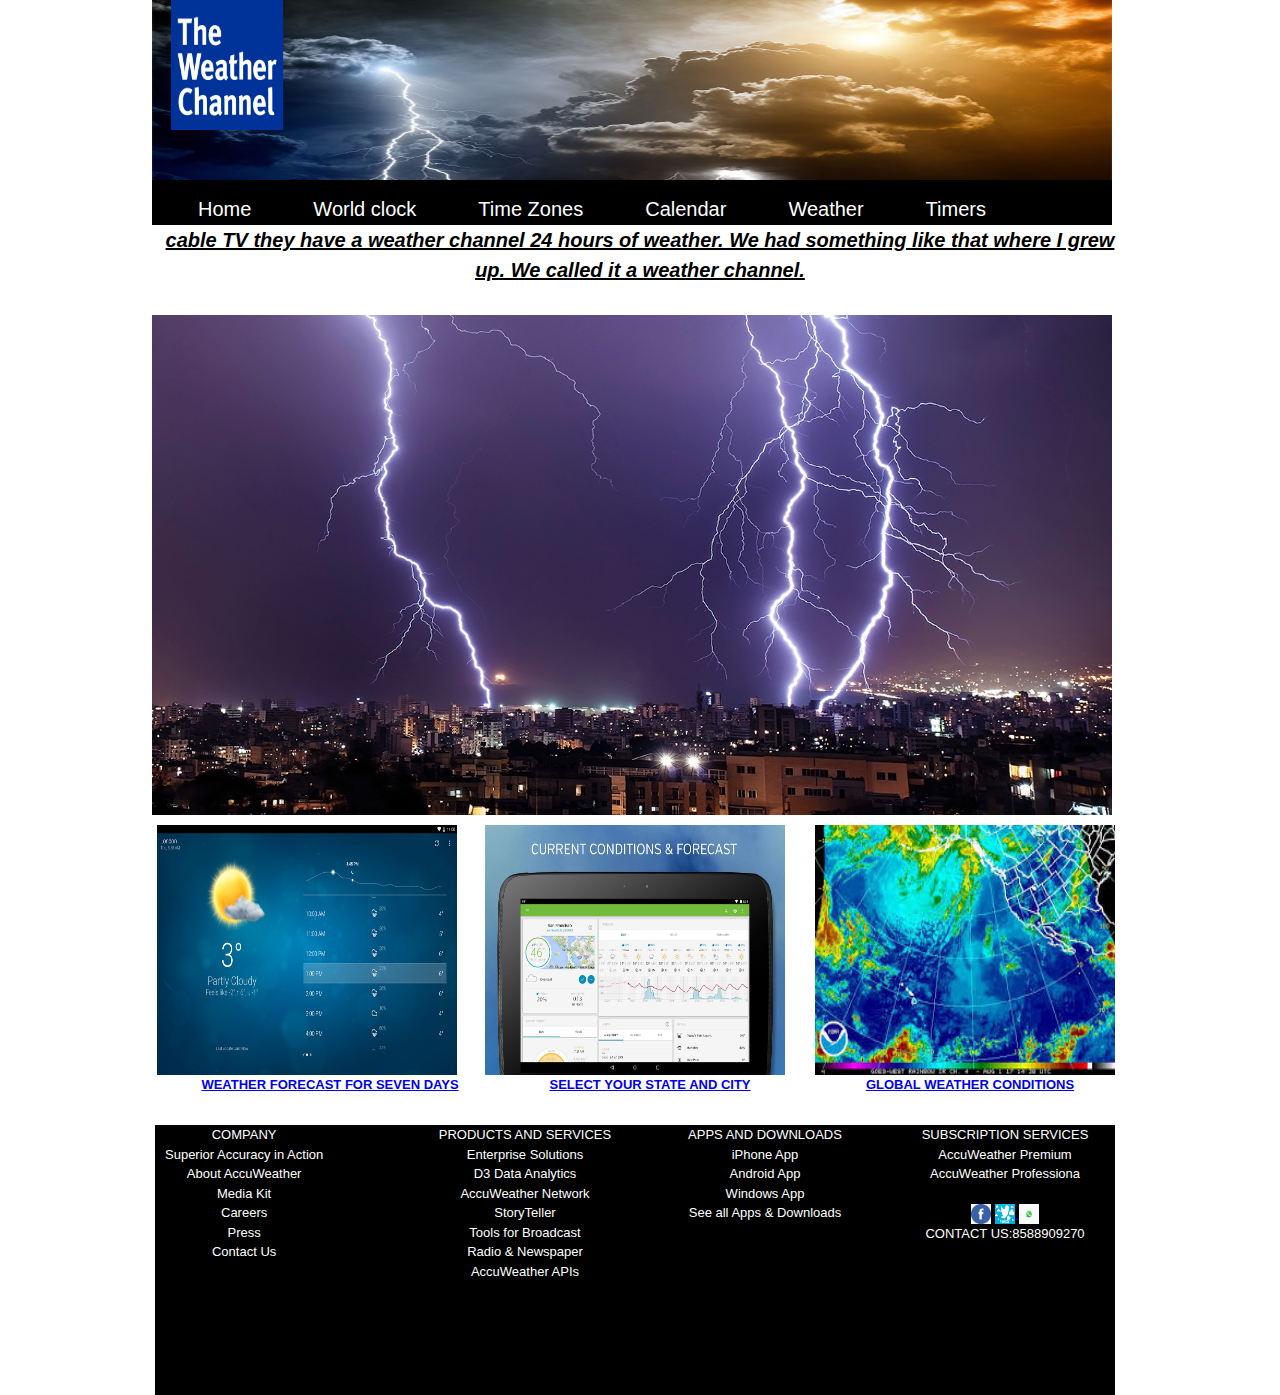
<file: Weather with 960/index.html>
<html>

<head>
    <title> MY WEATHER CHANNEL </title>
    <link rel="stylesheet" href="css/styleee.css" type="text/css" />
    <link rel="stylesheet" href="css/reset.css" type="text/css" />
    <link rel="stylesheet" href="css/text.css" type="text/css" />
    <link rel="stylesheet" href="css/960_12_col.css" type="text/css" />
</head>

<body>
<!-- heading-->
    <div class="container_12">
        <div class="heading">
            <img src="images/240x180_twc_default.png">
        </div>
    </div>
    <!--navigation-->
    <div class="container_12">
        <div class="row">
            <ul>
                <li><a href="html1.html">Home</a></li>
                <li><a href="https://www.timeanddate.com/worldclock/">World clock</a></li>
                <li><a href="https://www.timeanddate.com/time/map/">Time Zones</a></li>
                <li><a href="https://www.timeanddate.com/calendar/">Calendar</a></li>
                <li><a href="weather.html">Weather</a></li>
                <li><a href="">Timers</a></li>
                <li><a href="https://www.online-calculator.com/">Calculators</a></li>
            </ul>
            <br>
            <p><b><u><i>cable TV they have a weather channel 24 hours of weather. We had something like that where I grew up. We called it a weather channel.</i></u></b> </p>
            <br>
            <br>
        </div>
    </div>
    <!--herounit-->
    <div class="container_12">
        <div class="row1">
            <div class="herounit">
            </div>
        </div>
    </div>

    <!--cols-->
    <div class="container_12">
        <div class="col">
            <div class="grid_4">
                <div class="col1">
                    <div class="col11">
                        <a href="http://weathertab.org/lp/3_2steps/?sb=1&source=google&c=in_google_weather">
<img src="images/unnamed.png" >
<br>
<p><b>WEATHER FORECAST FOR SEVEN DAYS</b></p>
</a>
                    </div>
                </div>
            </div>
            <div class="grid_4">
                <div class="col2">
                    <div class="col22">
                        <a href="https://www.currentresults.com/Weather/India/average-annual-temperatures.php">
<img src="images/unnamed.jpg">
<br>
<p><b>SELECT YOUR STATE AND CITY</b> </p>
</a>
                    </div>
                </div>
            </div>
            <div class="grid_4">
                <div class="col3">
                    <div class="col33">
                        <a href="html/weather.html">
<img src="images/ka.jpeg">
<br>
<p><b>GLOBAL WEATHER CONDITIONS</b></p>
</a>
                    </div>
                </div>
            </div>
        </div>
    </div>

    <!--footer-->
    <div class="container_12">
        <div class="footer">
            <div class="grid_3">
                <div class="fot1">
                    <p class=>COMPANY
                        <br> Superior Accuracy in Action
                        <br> About AccuWeather
                        <br> Media Kit
                        <br> Careers
                        <br> Press
                        <br> Contact Us
                        <br>
                    </p>
                </div>
            </div>
            <div class="grid_3">
                <div class="fot2">
                    <p>PRODUCTS AND SERVICES
                        <br> Enterprise Solutions
                        <br> D3 Data Analytics
                        <br> AccuWeather Network
                        <br> StoryTeller
                        <br> Tools for Broadcast
                        <br> Radio & Newspaper
                        <br> AccuWeather APIs
                        <br>
                    </p>
                </div>
            </div>
            <div class="grid_3">
                <div class="fot3">
                    <p>APPS AND DOWNLOADS
                        <br> iPhone App
                        <br> Android App
                        <br> Windows App
                        <br> See all Apps & Downloads
                        <br>
                    </p>
                </div>
            </div>
            <div class="grid_3">
                <div class="fot4">
                    <p>SUBSCRIPTION SERVICES AccuWeather Premium
                        <br> AccuWeather Professiona
                        <br>
                    </p>
                    <a href="https://www.facebook.com/">
    <img src ="images/fb.png"></a>
                    <a href="https://twitter.com/">
    <img src="images/twittercloud.png">
    </a>
                    <a href="www.whatsaap.com">
    <img src="images/w.png">
    </a>
                    <p>CONTACT US:8588909270</p>
                </div>
            </div>
        </div>
    </div>
</body>

</html>
</file>
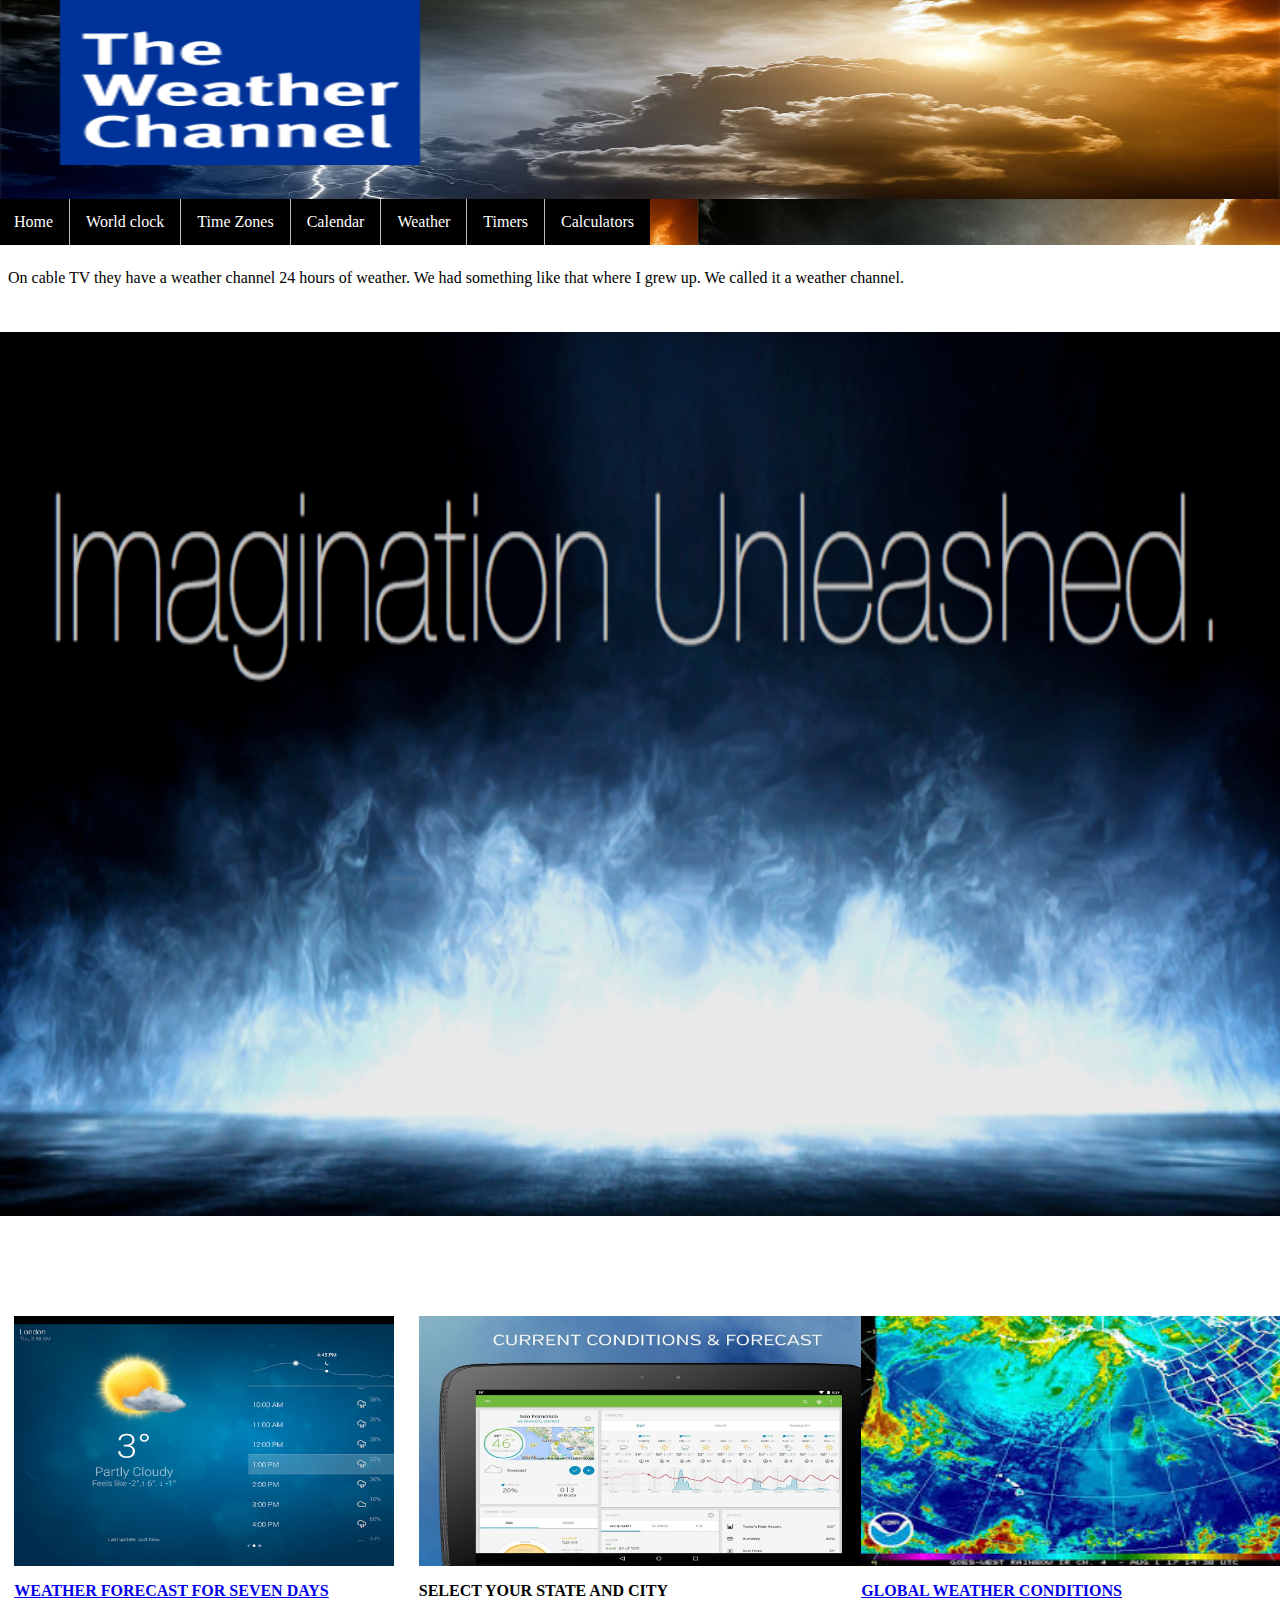
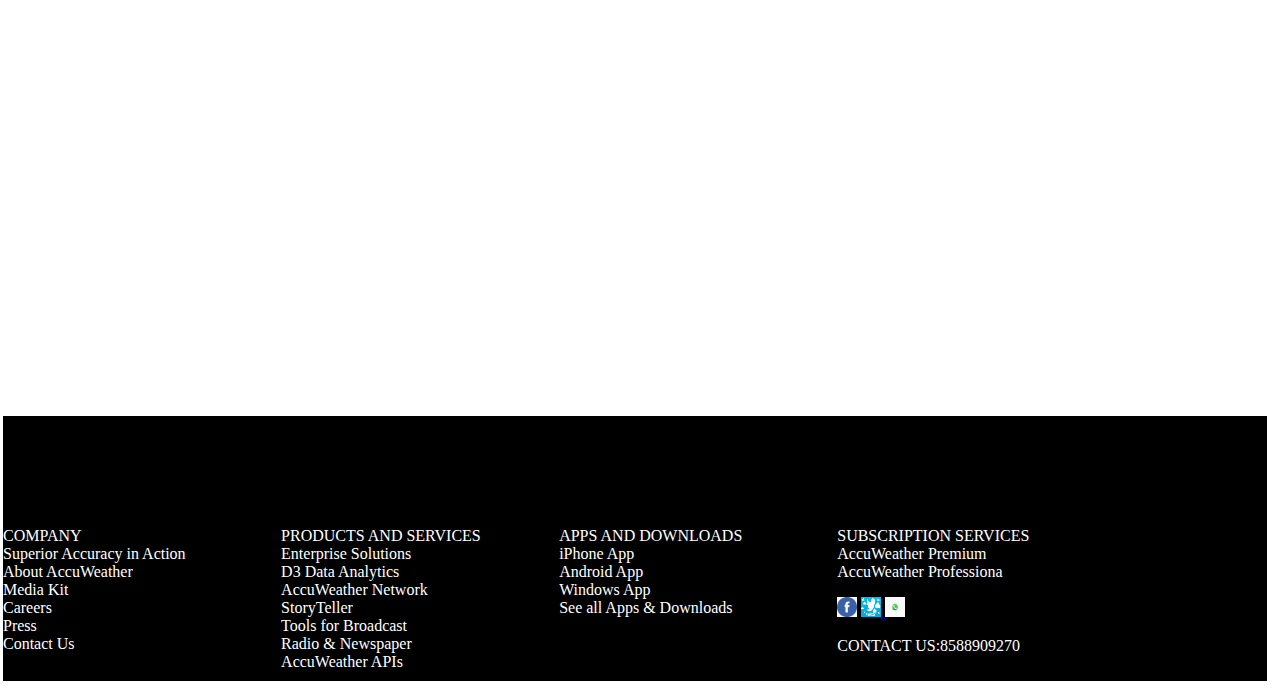
<file: weather without 960/index.html>
<html>

<head>
    <title> MY WEATHER CHANNEL </title>
    <link rel="stylesheet" href="css/style.css" type="text/css" />
</head>

<body>
    <div class="row01">
        <div class="heading">
            <img src="images/240x180_twc_default.png" style="height:80%">
        </div>
    </div>
    <div class="row">
        <div class="list">
            <ul>
                <li><a href="">Home</a></li>
                <li><a href="">World clock</a></li>
                <li><a href="">Time Zones</a></li>
                <li><a href="">Calendar</a></li>
                <li><a href="weather.html">Weather</a></li>
                <li><a href="">Timers</a></li>
                <li><a href="">Calculators</a></li>
            </ul>
            <br>
            <p>On cable TV they have a weather channel 24 hours of weather. We had something like that where I grew up. We called it a weather channel.</p>
            <br>
            <br>
        </div>
    </div>
    <div class="row1">
        <div class="herounit">
        </div>
        <div class="row1">
            <div class="col">
                <div class="col1">
                    <a href="http://weathertab.org/lp/3_2steps/?sb=1&source=google&c=in_google_weather">
                        <img src="images/unnamed.png" >
                        <br>
                        <p><b>WEATHER FORECAST FOR SEVEN DAYS</b></p>
                    </a>
                </div>
                <a href="">
                    <div class="col2">
                        <a href="https://www.currentresults.com/Weather/India/average-annual-temperatures.php">
                            <img src="images/unnamed.jpg">
                        </a>
                        <br>
                        <p><b>SELECT YOUR STATE AND CITY</b> </p>
                    </a>
                </div>
                <div class="col3">
                    <a href="https://www.accuweather.com/en/world-weather">
                        <img src="images/ka.jpeg">
                        <br>
                        <p><b>GLOBAL WEATHER CONDITIONS</b></p>
                    </a>
                </div>
            </div>
        </div>
        <div class="footer">
            <div class="fot1">
                <p>COMPANY
                    <br> Superior Accuracy in Action
                    <br> About AccuWeather
                    <br> Media Kit
                    <br> Careers
                    <br> Press
                    <br> Contact Us
                    <br>
                </div>
                <div class="fot2">
                    <p>PRODUCTS AND SERVICES
                        <br> Enterprise Solutions
                        <br> D3 Data Analytics
                        <br> AccuWeather Network
                        <br> StoryTeller
                        <br> Tools for Broadcast
                        <br> Radio & Newspaper
                        <br> AccuWeather APIs
                        <br>
                    </p>
                </div>
                <div class="fot3">
                    <p>APPS AND DOWNLOADS
                        <br> iPhone App
                        <br> Android App
                        <br> Windows App
                        <br> See all Apps & Downloads
                        <br>
                    </p>
                </div>
                <div class="fot4">
                    <p>SUBSCRIPTION SERVICES AccuWeather Premium
                        <br> AccuWeather Professiona
                        <br>
                    </p>
                    <a href="https://www.facebook.com/">
                        <img src ="images/fb.png"></a>
                        <a href="https://twitter.com/">
                            <img src="images/twittercloud.png">
                        </a>
                        
                        <a href="www.whatsaap.com">
                            <img src="images/w.png">
                        </a>
                        <p>CONTACT US:8588909270</p>
                    </div>
                </div>
            </body>

            </html>
</file>
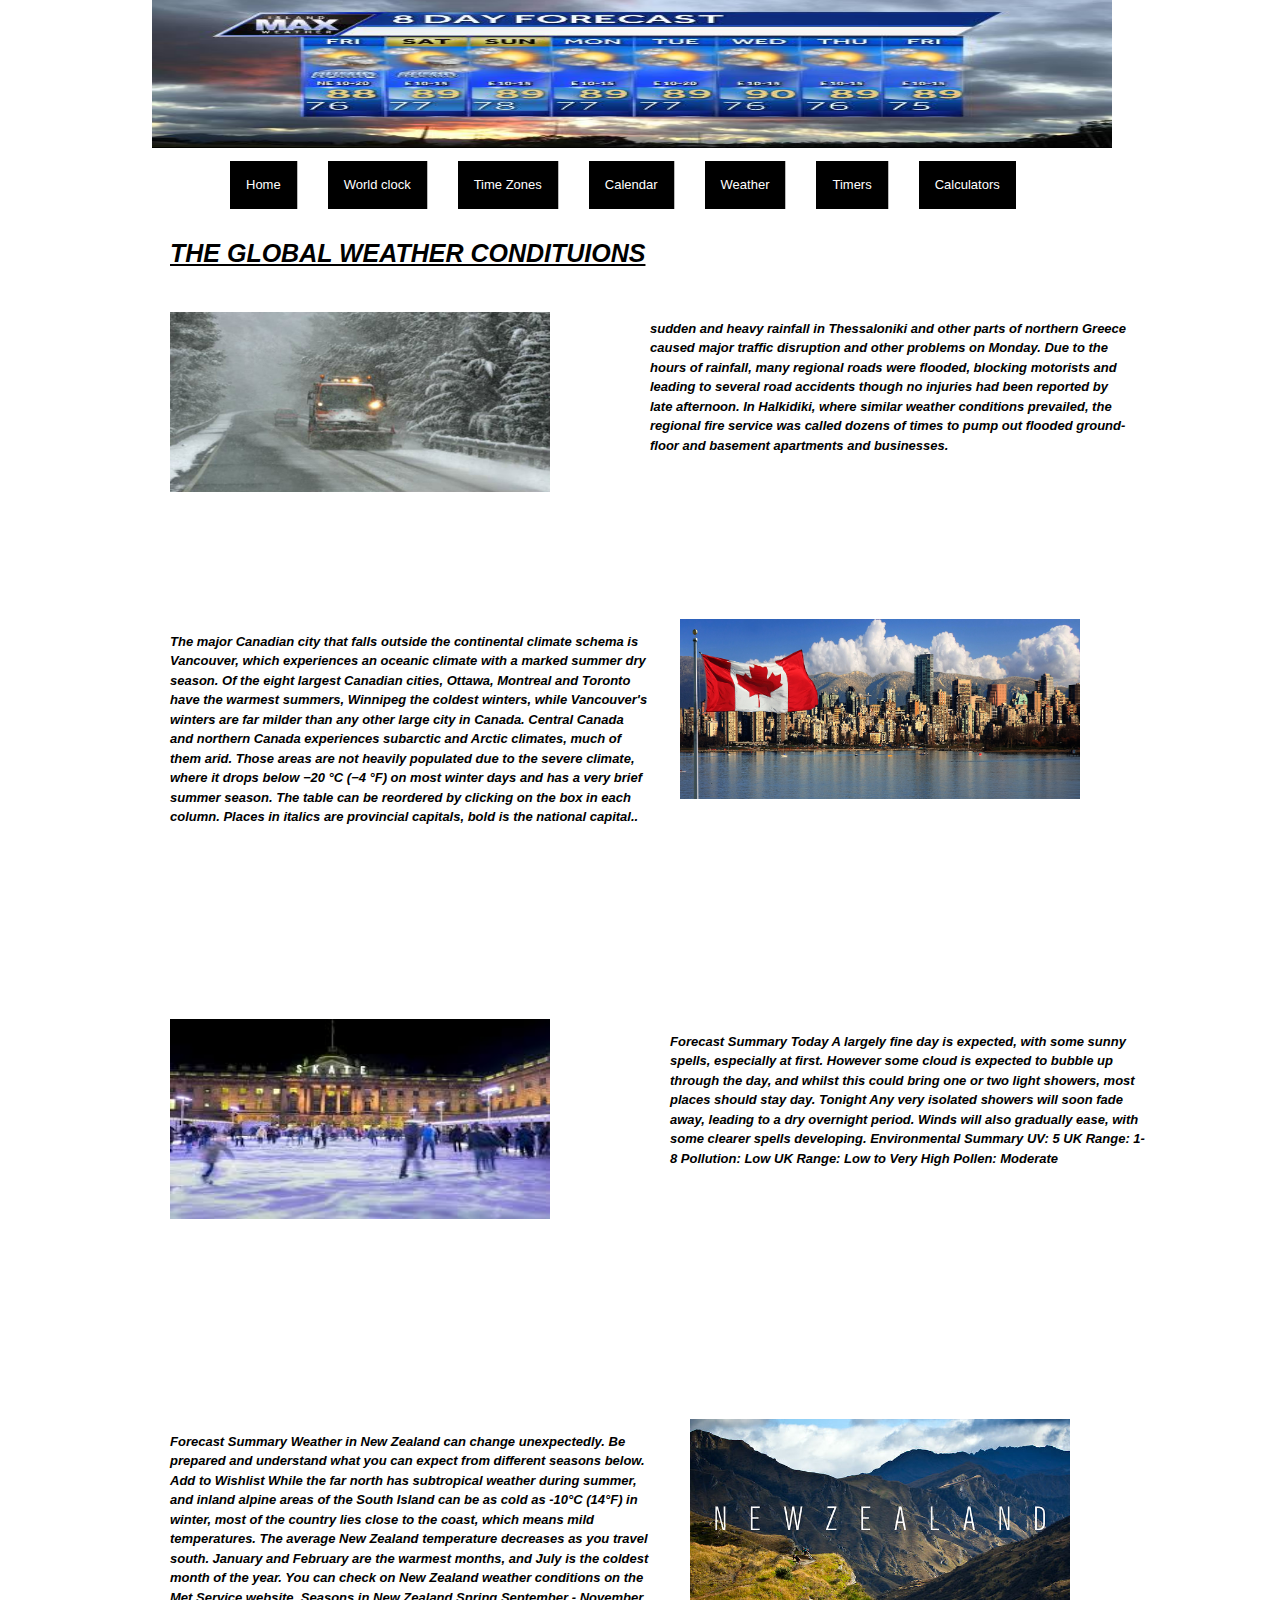
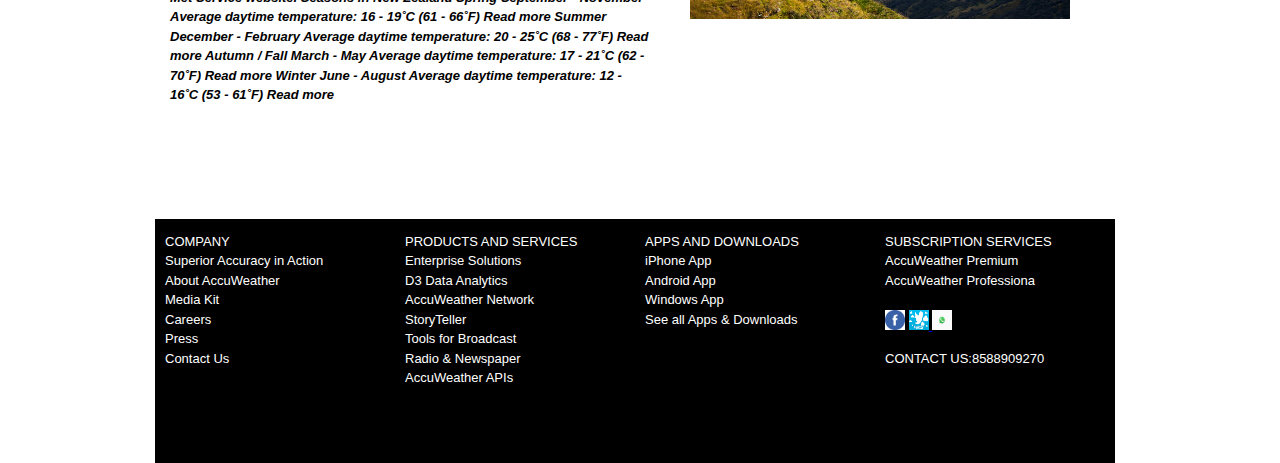
<file: Weather with 960/html/weather.html>
<html>

<head>
  <title> MY WEATHER CHANNEL </title>

  <link rel="stylesheet" href="../css/text.css" type="text/css" />
  <link rel="stylesheet" href="../css/960_12_col.css" type="text/css" />
  <link rel="stylesheet" href="../css/stl.css"/>
</head>

<body>
<!--heading-->
  <div class="container_12">
    <div class="header">
    </div>

    <!--navigation-->
    <div class="container_12">
        <div class="row">
            <ul>
                <li><a href="../index.html">Home</a></li>
                <li><a href="https://www.timeanddate.com/worldclock/">World clock</a></li>
                <li><a href="https://www.timeanddate.com/time/map/">Time Zones</a></li>
                <li><a href="https://www.timeanddate.com/calendar/">Calendar</a></li>
                <li><a href="weather.html">Weather</a></li>
                <li><a href="">Timers</a></li>
                <li><a href="https://www.online-calculator.com/">Calculators</a></li>
            </ul>
        </div>
    </div>
    <!--cols-->
  </div>
  <div class="container_12">
    <div class="col">
      <div class="grid_6">
        <div class="col1">
          <div class="col11">
            <h1>
              <b>
                <u>
                  <i> THE GLOBAL WEATHER CONDITUIONS</i>
                </u>
              </b>
            </h1>
            <br>
            <img src="../images/greece.jpg">
          </div>
        </div>
      </div>
      <div class="grid_6">
        <div class="col2">
          <div class="col22">
            <p>
              <b>
                <i>sudden and heavy rainfall in Thessaloniki and other parts of northern Greece caused major traffic disruption and other problems on Monday.

                  Due to the hours of rainfall, many regional roads were flooded, blocking motorists and leading to several road accidents though no injuries had been reported by late afternoon.

                  In Halkidiki, where similar weather conditions prevailed, the regional fire service was called dozens of times to pump out flooded ground-floor and basement apartments and businesses.</i></b></p>
                </div>
              </div>
            </div>
          </div>
        </div>
        <div class="container_12">
          <div class="colA">
            <div class="grid_6">
              <div class="colA1">
                <div class="colA11">
                  <p><b><i>The major Canadian city that falls outside the continental climate schema is Vancouver, which experiences an oceanic climate with a marked summer dry season. Of the eight largest Canadian cities, Ottawa, Montreal and Toronto have the warmest summers, Winnipeg the coldest winters, while Vancouver's winters are far milder than any other large city in Canada.

                    Central Canada and northern Canada experiences subarctic and Arctic climates, much of them arid. Those areas are not heavily populated due to the severe climate, where it drops below −20 °C (−4 °F) on most winter days and has a very brief summer season.

                    The table can be reordered by clicking on the box in each column. Places in italics are provincial capitals, bold is the national capital..</i></b></p>
                    <br>
                  </div>
                </div>
              </div>
              <div class="grid_6">
                <div class="colA2">
                  <div class="colA22">
                    <img src="../images/Canada.png">
                  </div>
                </div>
              </div>
            </div>
          </div>
          <div class="container_12">
            <div class="colB">
              <div class="grid_6">
                <div class="colB1">
                  <div class="colB11">
                    <img src="../images/london.jpg">
                  </div>
                </div>
              </div>
              <div class="grid_6">
                <div class="colB2">
                  <div class="colB22">
                    <p><b><i>Forecast Summary
                      Today
                      A largely fine day is expected, with some sunny spells, especially at first. However some cloud is expected to bubble up through the day, and whilst this could bring one or two light showers, most places should stay day.

                      Tonight
                      Any very isolated showers will soon fade away, leading to a dry overnight period. Winds will also gradually ease, with some clearer spells developing.

                      Environmental Summary
                      UV: 5
                      UK Range: 1-8
                      Pollution: Low
                      UK Range: Low to Very High
                      Pollen: Moderate</i></b></p>
                    </div>
                  </div>
                </div>
              </div>
            </div>
            <div class="container_12">
              <div class="colC">
                <div class="grid_6">
                  <div class="colC1">
                    <div class="colC11">
                      <p>
                        <b>
                          <i>     Forecast Summary
                            Weather in New Zealand can change unexpectedly. Be prepared and understand what you can expect from different seasons below.
                            Add to Wishlist
                            While the far north has subtropical weather during summer, and inland alpine areas of the South Island can be as cold as -10°C (14°F) in winter, most of the country lies close to the coast, which means mild temperatures.

                            The average New Zealand temperature decreases as you travel south. January and February are the warmest months, and July is the coldest month of the year.

                            You can check on New Zealand weather conditions on the Met Service website.
                            Seasons in New Zealand

                            Spring
                            September - November 
                            Average daytime temperature: 
                            16 - 19˚C (61 - 66˚F)
                            Read more
                            Summer
                            December - February 
                            Average daytime temperature: 
                            20 - 25˚C (68 - 77˚F)
                            Read more
                            Autumn / Fall
                            March - May 
                            Average daytime temperature: 
                            17 - 21˚C (62 - 70˚F)
                            Read more
                            Winter
                            June - August 
                            Average daytime temperature: 
                            12 - 16˚C (53 - 61˚F)
                            Read more</i></b></p>
                          </i>
                        </b>
                      </p>
                    </div>
                  </div>
                </div>
                <div class="grid_6">
                  <div class="colC2">
                    <div class="colC22">
                      <img src="../images/new.jpg">
                    </div>
                  </div>
                </div>
                <div class="container_12">
                  <div class="footer">
                    <div class="grid_3">
                      <div class="fot1">
                        <p>COMPANY
                          <br> Superior Accuracy in Action
                          <br> About AccuWeather
                          <br> Media Kit
                          <br> Careers
                          <br> Press
                          <br> Contact Us
                          <br>
                        </p>
                      </div>
                    </div>
                    <div class="grid_3">
                      <div class="fot2">
                        <p>PRODUCTS AND SERVICES
                          <br> Enterprise Solutions
                          <br> D3 Data Analytics
                          <br> AccuWeather Network
                          <br> StoryTeller
                          <br> Tools for Broadcast
                          <br> Radio & Newspaper
                          <br> AccuWeather APIs
                          <br>
                        </p>
                      </div>
                    </div>
                    <div class="grid_3">
                      <div class="fot3">
                        <p>APPS AND DOWNLOADS
                          <br> iPhone App
                          <br> Android App
                          <br> Windows App
                          <br> See all Apps & Downloads
                          <br>
                        </p>
                      </div>
                    </div>
                    <div class="grid_3">
                      <div class="fot4">
                        <p>SUBSCRIPTION SERVICES AccuWeather Premium
                          <br> AccuWeather Professiona
                          <br>
                        </p>
                        <a href="https://www.facebook.com/"<a>
                          <img src ="../images/fb.png"></a>
                          <a href="https://twitter.com/">
                            <img src="../images/twittercloud.png">
                          </a>
                          
                          <a href="www.whatsaap.com">
                            <img src="../images/w.png">
                          </a>
                          <p>CONTACT US:8588909270</p>
                        </div>
                      </div>
                    </div>
                  </div>
                </body>

                </html>
</file>
<file: Weather with 960/css/styleee.css>
body{
	background-color: white;
	text-align:center;
	margin:0 0 0;

}
.row{
	font-size: 20px;
}

.row ul{
	width: auto;
	height: 5%;
	font-size: 20px;
	margin-left: -8px;
    margin-right: 8px;
    margin-bottom: -30px;
    list-style:none;
    background-color: black;
}

.row01{
	width: auto;
	height: 25%;
}

.list{
	width: auto;
	height: 10%
}
.heading{
	width: 960px;
	height:200px;
	margin:-20px -8px 0; 
	background-image:url(../images/Weather-Blog-Image.jpg);
	background-size: 100% 100%;
	background-repeat: no-repeat;
    }
 .heading img{
 	width: 150px;
 	height: 150px;
 	float: left;
 }
.herounit{
	width:960px;
	height:500px;
	margin:-20px -8px 0;
	background-image: url(../images/waethergonewiild_1280.jpg);
	background-size: 100% 100%;
	background-repeat: no-repeat;
	text-align: left;
	color: white;
	margin-top: -50px;


}
.col{
	width: 960px;
	height: 100px;
	background-size: 100% 100%;
	background-repeat: no-repeat;
	margin-top: 10px;
}
.col1{
	width: 33%;
	
	float: left;
	
}
.col2{
	width: 33%;
	
	float: left;
}
.col3{
	width: 33%;
	
	float: left;

	 
}
.col11{width: 320px;
	height: 100px;
	background-size: 100% 100%;
	background-repeat: no-repeat;

}
.col22{
	width: 320px;
	height:100px;
    float: left;
    
   

}
.col33{

	width: 320px;
	height: 100px;
	float: left;
	
}
.col33 img{
	width: 300px;
	height: 250px;
	margin-right: 10px;
}
.col22 img{
	width: 300px;
	height: 250px;
	margin-left: -30px;
}
.col11 img{
	width: 300px;
	height:250px;
	margin-left: -47px;
}
ul{
	background-color: white;
	list-style:none;
    margin-bottom: 10px;
	overflow: hidden;
}
 li{
	float:left;
	border-right:1px solid #bbb;
}
 li:last-child {
    border-right: none;
}

 li a {
	display: block;
	background-color:black;
	color:white;
	 text-align: center;
    padding: 14px 16px;
    text-decoration: none;

}
 li a:hover {
	background-color:blue;
	color:white;
}
img{
	width: 480px;
	height: 250px;
}
.footer{
	width:960px;
	height:30%;
	background-color: black;
	margin: 200px -5 0;
	color: #fff;
}
.fot1{

	width: 240px%;
	float: left;

}
.fot2{
	width: 240px;
	float:left;
}
.fot3{
	width: 240px;
	float: left;
}
.fot4{
	width: 240px;
	float: left;
}
.fot4 img{
	width: 20px;
	height: 20px;
}
</file>
<file: Weather with 960/css/text.css>
/*
  960 Grid System ~ Text CSS.
  Learn more ~ http://960.gs/

  Licensed under GPL and MIT.
*/

/* `Basic HTML
----------------------------------------------------------------------------------------------------*/

body {
  font: 13px/1.5 "Helvetica Neue", Arial, "Liberation Sans", FreeSans, sans-serif;
}

pre,
code {
  font-family: "DejaVu Sans Mono", Menlo, Consolas, monospace;
}

hr {
  border: 0 solid #ccc;
  border-top-width: 1px;
  clear: both;
  height: 0;
}

/* `Headings
----------------------------------------------------------------------------------------------------*/

h1 {
  font-size: 25px;
}

h2 {
  font-size: 23px;
}

h3 {
  font-size: 21px;
}

h4 {
  font-size: 19px;
}

h5 {
  font-size: 17px;
}

h6 {
  font-size: 15px;
}

/* `Spacing
----------------------------------------------------------------------------------------------------*/

ol {
  list-style: decimal;
}

ul {
  list-style: disc;
}

li {
  margin-left: 30px;
}

p,
dl,
hr,
h1,
h2,
h3,
h4,
h5,
h6,
ol,
ul,
pre,
table,
address,
fieldset,
figure {
  margin-bottom: 20px;
}
</file>
<file: Weather with 960/css/960_12_col.css>
/*
  960 Grid System ~ Core CSS.
  Learn more ~ http://960.gs/

  Licensed under GPL and MIT.
*/

/*
  Forces backgrounds to span full width,
  even if there is horizontal scrolling.
  Increase this if your layout is wider.

  Note: IE6 works fine without this fix.
*/

body {
  min-width: 960px;
}

/* `Container
----------------------------------------------------------------------------------------------------*/

.container_12 {
  margin-left: auto;
  margin-right: auto;
  width: 960px;
}

/* `Grid >> Global
----------------------------------------------------------------------------------------------------*/

.grid_1,
.grid_2,
.grid_3,
.grid_4,
.grid_5,
.grid_6,
.grid_7,
.grid_8,
.grid_9,
.grid_10,
.grid_11,
.grid_12 {
  display: inline;
  float: left;
  margin-left: 10px;
  margin-right: 10px;
}

.push_1, .pull_1,
.push_2, .pull_2,
.push_3, .pull_3,
.push_4, .pull_4,
.push_5, .pull_5,
.push_6, .pull_6,
.push_7, .pull_7,
.push_8, .pull_8,
.push_9, .pull_9,
.push_10, .pull_10,
.push_11, .pull_11 {
  position: relative;
}

/* `Grid >> Children (Alpha ~ First, Omega ~ Last)
----------------------------------------------------------------------------------------------------*/

.alpha {
  margin-left: 0;
}

.omega {
  margin-right: 0;
}

/* `Grid >> 12 Columns
----------------------------------------------------------------------------------------------------*/

.container_12 .grid_1 {
  width: 60px;
}

.container_12 .grid_2 {
  width: 140px;
}

.container_12 .grid_3 {
  width: 220px;
}

.container_12 .grid_4 {
  width: 300px;
}

.container_12 .grid_5 {
  width: 380px;
}

.container_12 .grid_6 {
  width: 460px;
}

.container_12 .grid_7 {
  width: 540px;
}

.container_12 .grid_8 {
  width: 620px;
}

.container_12 .grid_9 {
  width: 700px;
}

.container_12 .grid_10 {
  width: 780px;
}

.container_12 .grid_11 {
  width: 860px;
}

.container_12 .grid_12 {
  width: 940px;
}

/* `Prefix Extra Space >> 12 Columns
----------------------------------------------------------------------------------------------------*/

.container_12 .prefix_1 {
  padding-left: 80px;
}

.container_12 .prefix_2 {
  padding-left: 160px;
}

.container_12 .prefix_3 {
  padding-left: 240px;
}

.container_12 .prefix_4 {
  padding-left: 320px;
}

.container_12 .prefix_5 {
  padding-left: 400px;
}

.container_12 .prefix_6 {
  padding-left: 480px;
}

.container_12 .prefix_7 {
  padding-left: 560px;
}

.container_12 .prefix_8 {
  padding-left: 640px;
}

.container_12 .prefix_9 {
  padding-left: 720px;
}

.container_12 .prefix_10 {
  padding-left: 800px;
}

.container_12 .prefix_11 {
  padding-left: 880px;
}

/* `Suffix Extra Space >> 12 Columns
----------------------------------------------------------------------------------------------------*/

.container_12 .suffix_1 {
  padding-right: 80px;
}

.container_12 .suffix_2 {
  padding-right: 160px;
}

.container_12 .suffix_3 {
  padding-right: 240px;
}

.container_12 .suffix_4 {
  padding-right: 320px;
}

.container_12 .suffix_5 {
  padding-right: 400px;
}

.container_12 .suffix_6 {
  padding-right: 480px;
}

.container_12 .suffix_7 {
  padding-right: 560px;
}

.container_12 .suffix_8 {
  padding-right: 640px;
}

.container_12 .suffix_9 {
  padding-right: 720px;
}

.container_12 .suffix_10 {
  padding-right: 800px;
}

.container_12 .suffix_11 {
  padding-right: 880px;
}

/* `Push Space >> 12 Columns
----------------------------------------------------------------------------------------------------*/

.container_12 .push_1 {
  left: 80px;
}

.container_12 .push_2 {
  left: 160px;
}

.container_12 .push_3 {
  left: 240px;
}

.container_12 .push_4 {
  left: 320px;
}

.container_12 .push_5 {
  left: 400px;
}

.container_12 .push_6 {
  left: 480px;
}

.container_12 .push_7 {
  left: 560px;
}

.container_12 .push_8 {
  left: 640px;
}

.container_12 .push_9 {
  left: 720px;
}

.container_12 .push_10 {
  left: 800px;
}

.container_12 .push_11 {
  left: 880px;
}

/* `Pull Space >> 12 Columns
----------------------------------------------------------------------------------------------------*/

.container_12 .pull_1 {
  left: -80px;
}

.container_12 .pull_2 {
  left: -160px;
}

.container_12 .pull_3 {
  left: -240px;
}

.container_12 .pull_4 {
  left: -320px;
}

.container_12 .pull_5 {
  left: -400px;
}

.container_12 .pull_6 {
  left: -480px;
}

.container_12 .pull_7 {
  left: -560px;
}

.container_12 .pull_8 {
  left: -640px;
}

.container_12 .pull_9 {
  left: -720px;
}

.container_12 .pull_10 {
  left: -800px;
}

.container_12 .pull_11 {
  left: -880px;
}

/* `Clear Floated Elements
----------------------------------------------------------------------------------------------------*/

/* http://sonspring.com/journal/clearing-floats */

.clear {
  clear: both;
  display: block;
  overflow: hidden;
  visibility: hidden;
  width: 0;
  height: 0;
}

/* http://www.yuiblog.com/blog/2010/09/27/clearfix-reloaded-overflowhidden-demystified */

.clearfix:before,
.clearfix:after,
.container_12:before,
.container_12:after {
  content: '.';
  display: block;
  overflow: hidden;
  visibility: hidden;
  font-size: 0;
  line-height: 0;
  width: 0;
  height: 0;
}

.clearfix:after,
.container_12:after {
  clear: both;
}

/*
  The following zoom:1 rule is specifically for IE6 + IE7.
  Move to separate stylesheet if invalid CSS is a problem.
*/

.clearfix,
.container_12 {
  zoom: 1;
}
</file>
<file: weather without 960/css/style.css>
.body{
	background:#000000;
	text-align:center;
	margin:0 0 0;

}
.row{
	width: auto;
	height: 15%;
}
.row01{
	width: auto;
	height: 25%;
}
.rwo1{
	width: auto;
	height: 50%;
	position: relative;
}
.row12{
	width: auto;
	height: 60%;
}
.list{
	width: auto;
	height: 10%
}
.heading{
	width: auto;
	height:100%;
	margin:-20px -8px 0; 
	background-image:url(../images/Weather-Blog-Image.jpg);
	background-size: 100% 100%;
	background-repeat: no-repeat;
    }
.herounit{
	width:auto;
	height:100%;
	margin:0 -10;
	background-image: url(../images/her.png);
	background-size: 100% 100%;
	background-repeat: no-repeat;
	text-align: left;
	color: white;


}
.col{
	width: auto;
	height: 100%
	background-size: 100% 100%;
	background-repeat: no-repeat;
}
.col1{
	width: 30%;
	height:90%;
	float: left;
	margin-top: 100px;
	margin-left: 0.5%;
	overflow: hidden;
}
.col2{
	width: 30%;
	height:90%;
    float: left;
    margin-top: 100px;
    margin-left: 2%;
    margin-right: -2%;

}
.col3{
	width: 30%;
	height: 90%;
	float: left;
	margin-top: 100px;
	margin-left: 7%;

	 
}
ul{
	background-image: url(../images/Weather-Blog-Image.jpg);
	list-style-type: none;
	margin:-10;
	padding: 0;
	overflow: hidden;
}
 li{
	float:left;
	border-right:1px solid #bbb;
}
 li:last-child {
    border-right: none;
}

 li a {
	display: block;
	background-color:black;
	color:white;
	 text-align: center;
    padding: 14px 16px;
    text-decoration: none;

}
 li a:hover {
	background-color:blue;
	color:white;
}
img{
	width: 480px;
	height: 250px;
}
.footer{
	width:100%;
	height:30%;
	background-color: black;
	margin: 800 -5 0;
	color: #fff;
}
.fot1{

	width: 22%;
	float: left;

}
.fot2{
	width: 22%;
	float:left;
}
.fot3{
	width: 22%;
	float: left;
}
.fot4{
	width: 22%;
	float: left;
}
.fot4 img{
	width: 20px;
	height: 20px;
}
</file>
<file: Weather with 960/css/stl.css>
.header{
	width: 960px;
	height:150px;
	margin:-10px -8px 0; 
	background-image:url(../images/ja.jpg);
	background-size: 100% 100%;
	background-repeat: no-repeat;
}
.col{
	width: 960px;
	height: 400px;
}
.col1{
	width: 480px;
	height:180px;

}
.col11 img{
  width: 380px;
  height: 180px; 
 }
.c0l11{
	width: 480px;
	height: 180px;
}
.col2{
	width: 480px;
	height: 180px;

}
.col22{
	margin-top: 100px;
	width: 480px;
	height: 180px;
}






.colA{
	width: 960px;
	height: 400px;
}
.colA1{
	width: 480px;
	height:180px;

}
.colA22 img{
	margin-left: 30px;
  width: 400px;
  height: 180px; 
 }
.c0lA11{
	width: 480px;
	height: 180px;
}
.colA2{
	width: 480px;
	height: 180px;

}
.colA22{
	
	width: 480px;
	height: 180px;
}

.colB{
	width: 960px;
	height: 400px;
}
.colB1{
	width: 480px;
	height:180px;

}
.colB11 img{
  width: 380px;
  height: 200px; 
 }
.c0lB11{
	width: 480px;
	height: 200px;
}
.colB2{
	width: 480px;
	height: 180px;

}
.colB22{
	margin-left: 20px;
	width: 480px;
	height: 180px;
}


.colC{
	width: 960px;
	height: 400px;
}
.colC1{
	width: 480px;
	height:180px;

}
.colC22 img{
  width: 380px;
  height: 200px; 
 }
.c0lC11{
	margin-top: -500px;
	width: 480px;
	height: 200px;
}
.colC2{
	width: 480px;
	height: 180px;

}
.colC22{
	margin-left: 40px;
	width: 480px;
	height: 180px;
}

.footer{
	width:960px;
	height:61%;
	background-color: black;
	margin: 400px -5 0;
	color: #fff;
}
.fot1{

	width: 240px%;
	float: left;

}
.fot2{
	width: 240px;
	float:left;
}
.fot3{
	width: 240px;
	float: left;
}
.fot4{
	width: 240px;
	float: left;
}
.fot4 img{
	width: 20px;
	height: 20px;
}
ul{
	background-color: white;
	list-style:none;
    margin-bottom: 10px;
	overflow: hidden;
}
 li{
	float:left;
	border-right:1px solid #bbb;
}
 li:last-child {
    border-right: none;
}

 li a {
	display: block;
	background-color:black;
	color:white;
	 text-align: center;
    padding: 14px 16px;
    text-decoration: none;

}
 li a:hover {
	background-color:blue;
	color:white;
}
</file>
